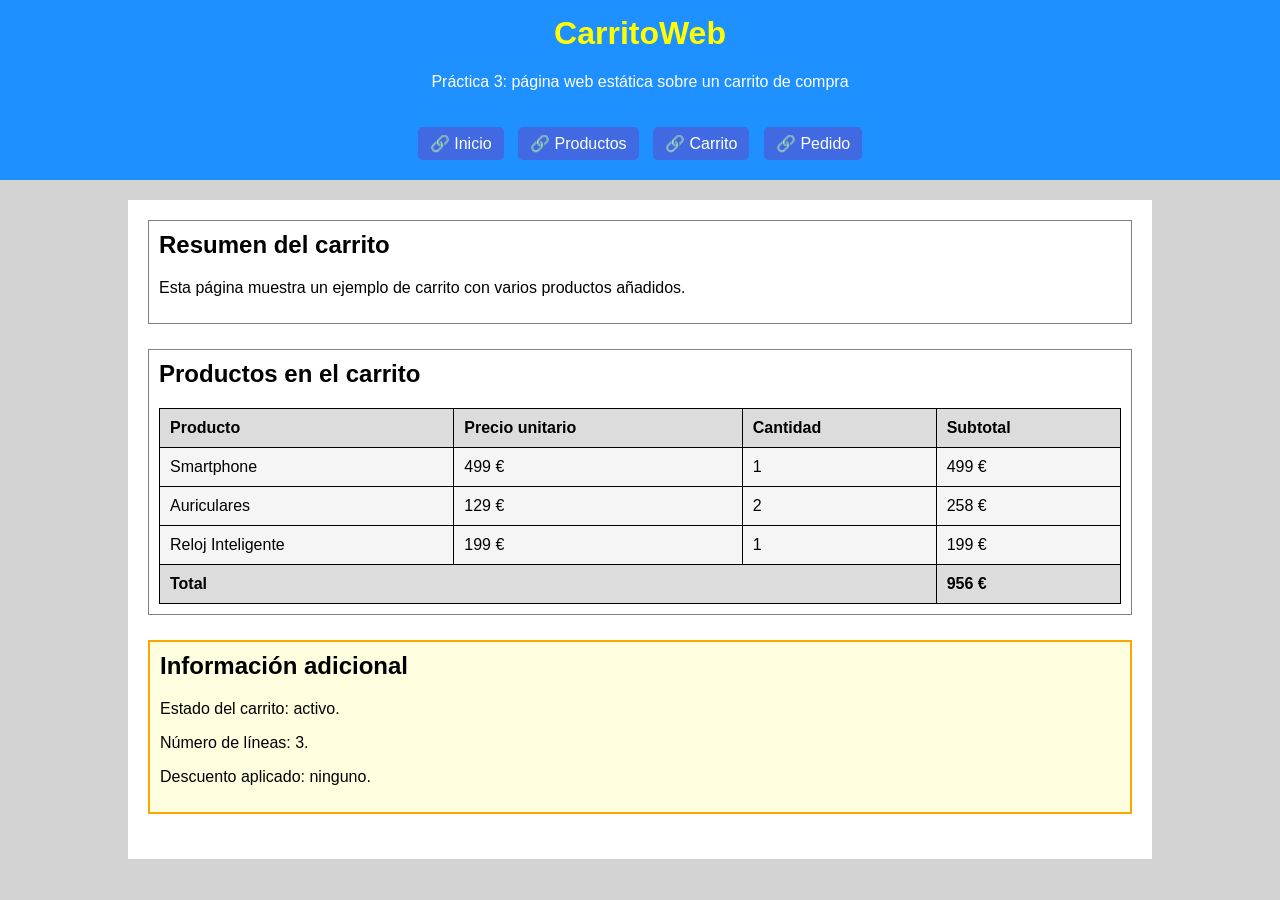
<file: carrito.html>
<!DOCTYPE html>
<html lang="es">
<head>
  <meta charset="UTF-8">
  <title>CarritoWeb - Carrito</title>
  <link rel="stylesheet" href="style.css">
</head>
<body>

    <header id="cabecera">  </header>
    <script>
    fetch('marco.html')
    .then(res => res.text())
    .then(data => {
    document.getElementById('cabecera').innerHTML =data;
    });
    </script>

  <main class="contenedor">
    <section>
      <h2>Resumen del carrito</h2>
      <p>
        Esta página muestra un ejemplo de carrito con varios productos añadidos.
      </p>
    </section>

    <section>
      <h2>Productos en el carrito</h2>
      <table>
        <tr>
          <th>Producto</th>
          <th>Precio unitario</th>
          <th>Cantidad</th>
          <th>Subtotal</th>
        </tr>
        <tr>
          <td>Smartphone</td>
          <td>499 €</td>
          <td>1</td>
          <td>499 €</td>
        </tr>
        <tr>
          <td>Auriculares</td>
          <td>129 €</td>
          <td>2</td>
          <td>258 €</td>
        </tr>
        <tr>
          <td>Reloj Inteligente</td>
          <td>199 €</td>
          <td>1</td>
          <td>199 €</td>
        </tr>
        <tr>
          <th colspan="3">Total</th>
          <th>956 €</th>
        </tr>
      </table>
    </section>

    <section class="destacado">
      <h2>Información adicional</h2>
      <p>Estado del carrito: activo.</p>
      <p>Número de líneas: 3.</p>
      <p>Descuento aplicado: ninguno.</p>
    </section>
  </main>
</body>
</html>
</file>
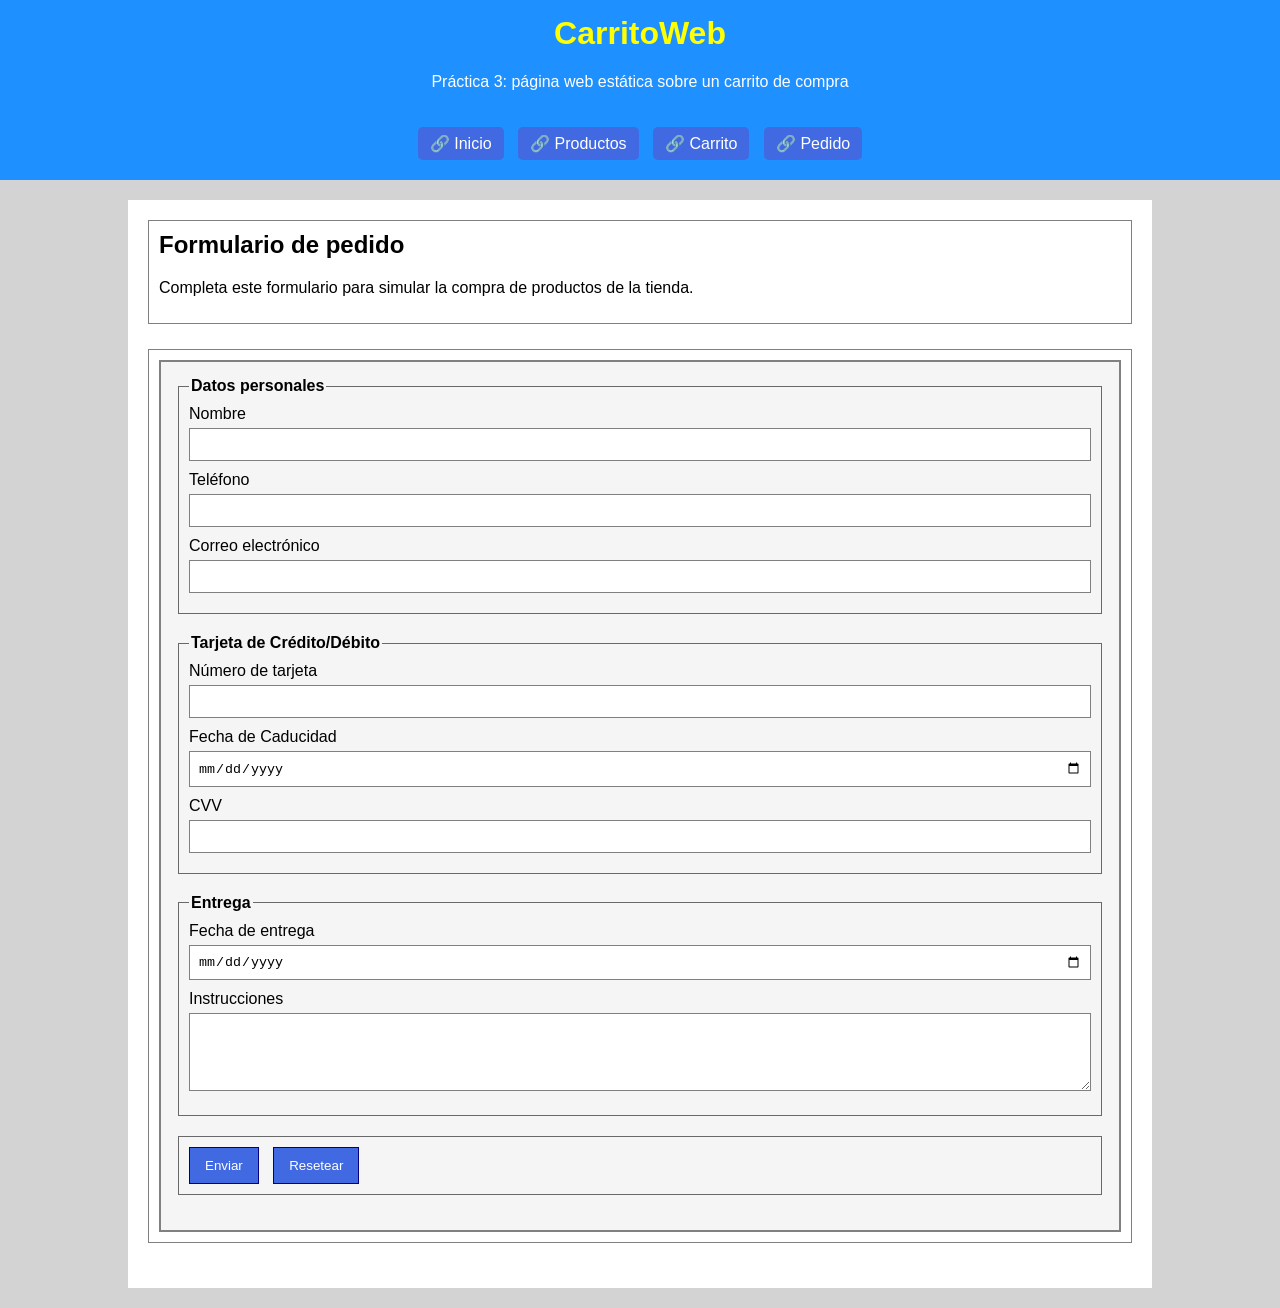
<file: pedido.html>
<!DOCTYPE html>
<html lang="es">
<head>
  <meta charset="UTF-8">
  <title>CarritoWeb - Pedido</title>
  <link rel="stylesheet" href="style.css">
</head>
<body>

    <header id="cabecera">  </header>
    <script>
    fetch('marco.html')
    .then(res => res.text())
    .then(data => {
    document.getElementById('cabecera').innerHTML =data;
    });
    </script>

  <main class="contenedor">
    <section>
      <h2>Formulario de pedido</h2>
      <p>
        Completa este formulario para simular la compra de productos de la tienda.
      </p>
    </section>

    <section>
      <form action="#" method="get">
        <fieldset>
          <legend>Datos personales</legend>

          <label for="nombre">Nombre</label>
          <input type="text" id="nombre" name="nombre" required>

          <label for="telefono">Teléfono</label>
          <input type="tel" id="telefono" name="telefono" required>

          <label for="correo">Correo electrónico</label>
          <input type="email" id="correo" name="correo" required>
        </fieldset>

        
        <fieldset>
            <legend>Tarjeta de Crédito/Débito</legend>

            <label for="numero">Número de tarjeta</label>
            <input 
                type="text" id="numero" name="numero" minlength="16" maxlength="16" pattern="\d{16}" inputmode="numeric" required
            >

            <label for="fecha">Fecha de Caducidad</label>
            <input type="date" id="fecha" name="fecha" min="2026-04-01" required>

            <label for="cvv">CVV</label>
            <input 
                type="text" id="cvv" name="cvv" minlength="3" maxlength="3" pattern="\d{3}" inputmode="numeric" required
            >
            </fieldset>
        

        <fieldset>
          <legend>Entrega</legend>

          <label for="fecha">Fecha de entrega</label>
          <input type="date" id="fecha" name="fecha" min="2026-04-01" required>

          <label for="instrucciones">Instrucciones</label>
          <textarea id="instrucciones" name="instrucciones" rows="4"></textarea>
        </fieldset>

        <fieldset>
          <input type="submit" value="Enviar">
          <input type="reset" value="Resetear">
        </fieldset>
      </form>
    </section>
  </main>
</body>
</html>
</file>
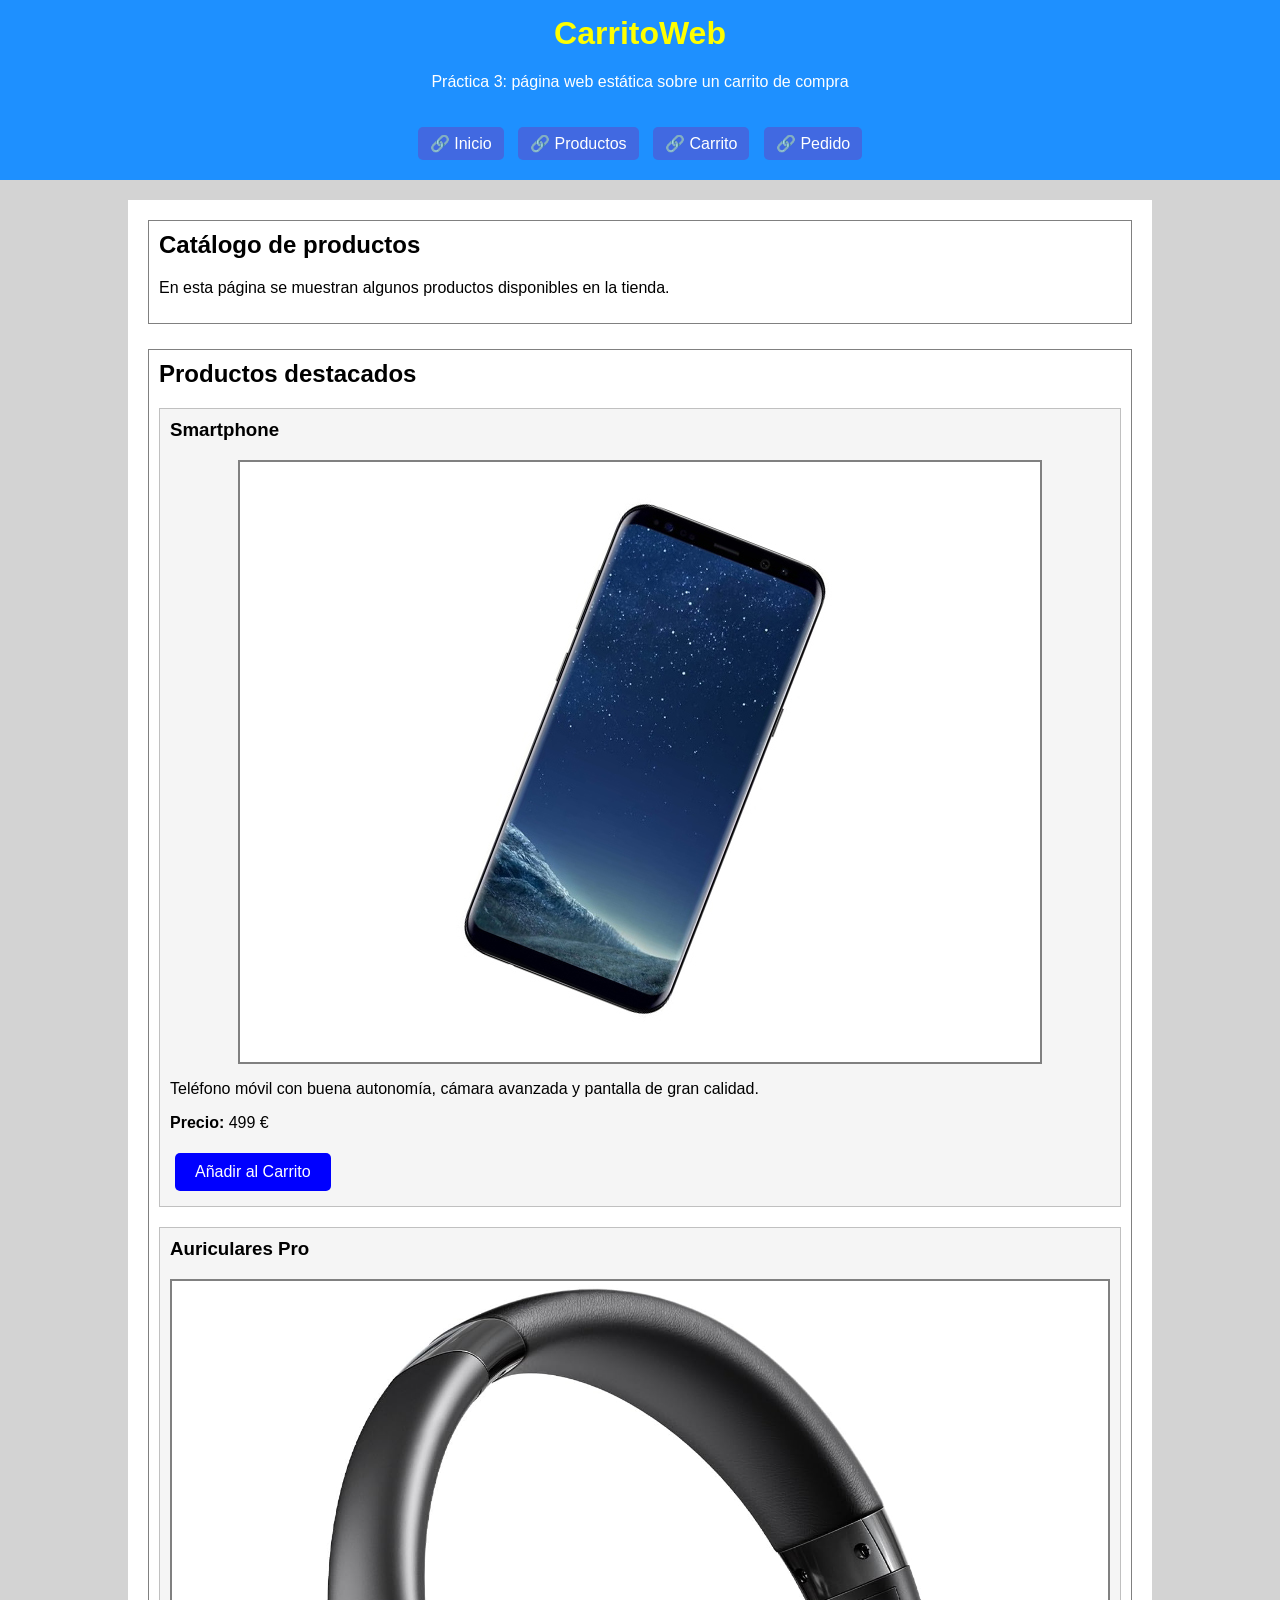
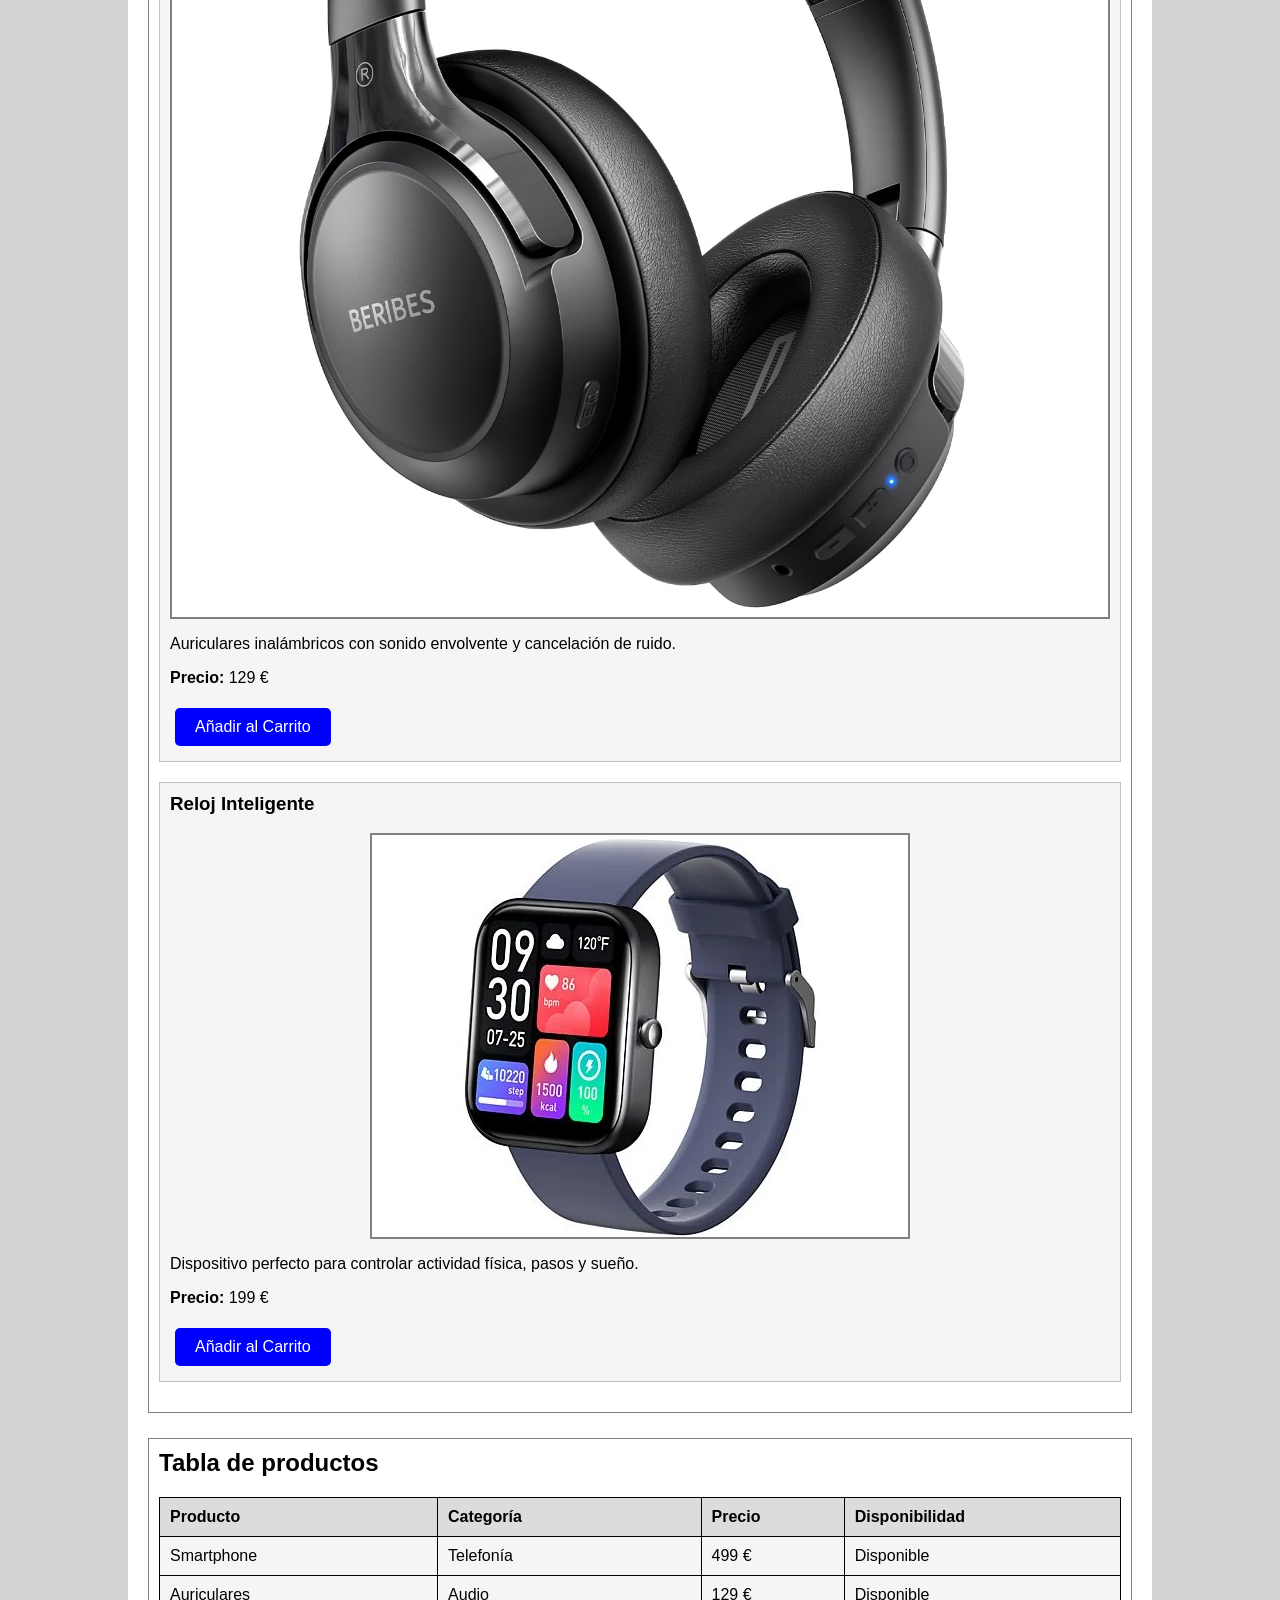
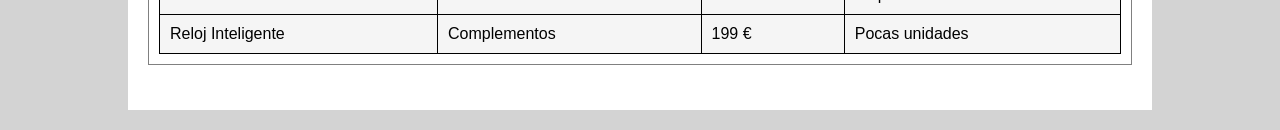
<file: productos.html>
<!DOCTYPE html>
<html lang="es">
<head>
  <meta charset="UTF-8">
  <title>CarritoWeb - Productos</title>
  <link rel="stylesheet" href="style.css">
</head>
<body>

    <header id="cabecera">  </header>
    <script>
    fetch('marco.html')
    .then(res => res.text())
    .then(data => {
    document.getElementById('cabecera').innerHTML =data;
    });
    </script>

  <main class="contenedor">
    <section>
      <h2>Catálogo de productos</h2>
      <p>
        En esta página se muestran algunos productos disponibles en la tienda.
      </p>
    </section>

    <section>
      <h2>Productos destacados</h2>

      <article class="producto">
        <h3>Smartphone</h3>
        <img src="imagenes/imagen1.jpg" alt="Smartphone">
        <p>Teléfono móvil con buena autonomía, cámara avanzada y pantalla de gran calidad.</p>
        <p><strong>Precio:</strong> 499 €</p>
        <a href="pedido.html" class="boton-carrito">Añadir al Carrito</a>
      </article>

      <article class="producto">
        <h3>Auriculares Pro</h3>
        <img src="imagenes/imagen2.jpg" alt="Auriculares">
        <p>Auriculares inalámbricos con sonido envolvente y cancelación de ruido.</p>
        <p><strong>Precio:</strong> 129 €</p>
        <a href="pedido.html" class="boton-carrito">Añadir al Carrito</a>      </article>

      <article class="producto">
        <h3>Reloj Inteligente</h3>
        <img src="imagenes/imagen3.webp" alt="Reloj inteligente">
        <p>Dispositivo perfecto para controlar actividad física, pasos y sueño.</p>
        <p><strong>Precio:</strong> 199 €</p>
        <a href="pedido.html" class="boton-carrito">Añadir al Carrito</a>      </article>
    </section>

    <section>
      <h2>Tabla de productos</h2>
      <table>
        <tr>
          <th>Producto</th>
          <th>Categoría</th>
          <th>Precio</th>
          <th>Disponibilidad</th>
        </tr>
        <tr>
          <td>Smartphone</td>
          <td>Telefonía</td>
          <td>499 €</td>
          <td>Disponible</td>
        </tr>
        <tr>
          <td>Auriculares</td>
          <td>Audio</td>
          <td>129 €</td>
          <td>Disponible</td>
        </tr>
        <tr>
          <td>Reloj Inteligente</td>
          <td>Complementos</td>
          <td>199 €</td>
          <td>Pocas unidades</td>
        </tr>
      </table>
    </section>
  </main>
</body>
</html>
</file>
<file: style.css>
* {
  box-sizing: border-box;
}

body {
  background-color: lightgray;
  font-family: Arial, sans-serif;
  margin: 0;
  padding: 0;
}

.contenedor {
  width: 80%;
  margin: 20px auto;
  background-color: white;
  padding: 20px;
}

.cabecera {
  background-color: dodgerblue;
  color: white;
  padding: 15px;
  text-align: center;
}

#titulo-principal {
  color: yellow;
}

h1, h2, h3 {
  margin-top: 0;
}

p, li, label {
  font-size: 16px;
}

nav {
  padding-top: 15px;
  text-align: center;
}

a {
  font-family: Arial, sans-serif;
  color: white;
  background-color: royalblue;
  padding: 7px 12px;
  border-radius: 5px;
  text-decoration: none;
  margin: 5px;
  display: inline-block;
}

a:hover {
  background-color: mediumblue;
}

nav a::before {
  content: "🔗 ";
}

section {
  margin-bottom: 25px;
  padding: 10px;
  border: 1px solid gray;
}

.destacado {
  background-color: lightyellow;
  border: 2px solid orange;
  padding: 10px;
}

.producto {
  background-color: whitesmoke;
  border: 1px solid silver;
  padding: 10px;
  margin-bottom: 20px;
}

img, iframe {
  max-width: 100%;
  display: block;
  margin: 10px auto;
  border: 2px solid gray;
}

table {
  width: 100%;
  border-collapse: collapse;
  background-color: whitesmoke;
}

th, td {
  border: 1px solid black;
  padding: 10px;
  text-align: left;
}

th {
  background-color: gainsboro;
}

form {
  background-color: whitesmoke;
  padding: 15px;
  border: 2px solid gray;
}

fieldset {
  margin-bottom: 20px;
  border: 1px solid dimgray;
  padding: 10px;
}

legend {
  font-weight: bold;
}

input[type="text"],
input[type="email"],
input[type="tel"],
input[type="number"],
input[type="date"],
select,
textarea {
  width: 100%;
  padding: 8px;
  margin-top: 5px;
  margin-bottom: 10px;
  border: 1px solid gray;
}

input[type="color"] {
  width: 100%;
  height: 40px;
  margin-bottom: 10px;
}

input:valid {
  border: 2px solid green;
}

input:user-invalid {
  border: 2px solid red;
}

input[type="submit"],
input[type="reset"] {
  background-color: royalblue;
  color: white;
  border: 1px solid navy;
  padding: 10px 15px;
  margin-right: 10px;
}

input[type="submit"]:hover,
input[type="reset"]:hover {
  background-color: mediumblue;
}

.pie {
  background-color: black;
  color: white;
  text-align: center;
  padding: 10px;
}

blockquote {
  font-family: Georgia, serif;
  font-size: 18px;
  font-style: italic;
  background-color: whitesmoke;
  margin: 20px;
  padding: 15px;
  border-radius: 10px;
}

blockquote::first-letter,
blockquote::after {
  font-size: 24px;
  font-weight: bold;
}

blockquote::after {
  content: " ❞";
}
.boton-carrito {
  display: inline-block;
  padding: 10px 20px;
  background-color: blue;
  color: white;
  text-decoration: none;
  border-radius: 5px;
}
</file>
